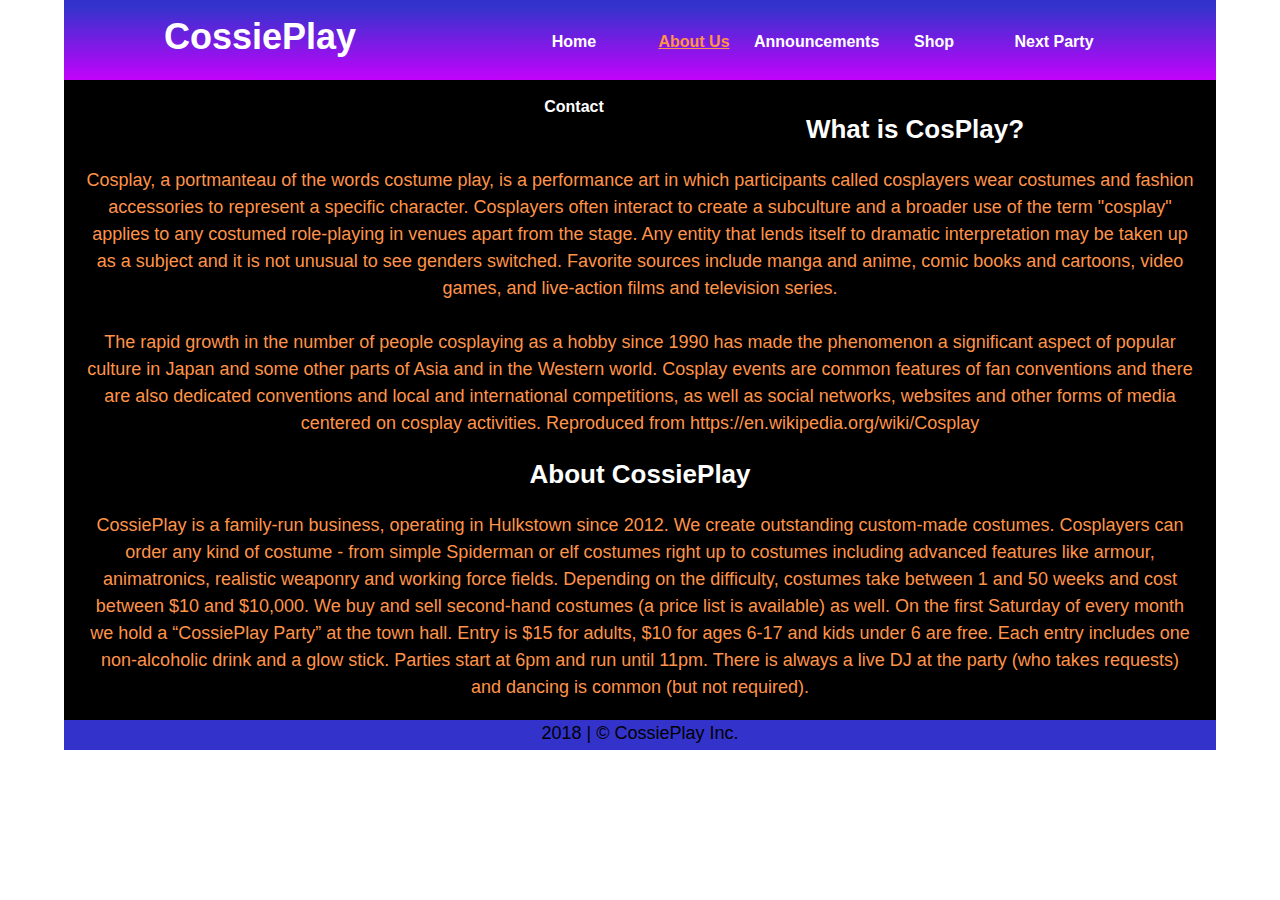
<file: about.html>
<!DOCTYPE html>
<html>
<head>
  <title>CossiePlay</title>
  <link href="css.css" rel="stylesheet" type="text/css" />
  <link rel="stylesheet" href="https://www.w3schools.com/w3css/4/w3.css">
</head>

<body>
  <div id="main_container" style="height:750px">
    <div id="nav_bar">
      <div id="logo">
        <h1><b> CossiePlay </b></h1>
      </div>

      <div id="nav">
          <ul>
              <li><a href="index.html"><span></span>Home</a></li>
              <li><a href="about.html"  class="current" target="_parent"><span></span>About Us</a></li>
              <li><a href="announce.html" target="_parent"><span></span>Announcements</a></li>
              <li><a href="shop.html" target="_parent"><span></span>Shop</a></li>
              <li><a href="party.html" target="_parent"><span></span> Next Party </a></li>
              <li><a href="contact.html" target="_parent" class="last"><span></span> Contact</a></li>
          </ul>
      </div>
    </div>

    <div style="width:100%; color:#FF9349;background-color:black;margin:auto;padding: 20px;height:650px">
      <center><h4 style="color:white;font-size:26px"> <b>What is CosPlay?</b> </h4>
      <p style="font-size:18px">Cosplay, a portmanteau of the words costume play, is a performance art in which participants called cosplayers wear costumes and fashion accessories to represent a specific character. Cosplayers often interact to create a subculture and a broader use of the term "cosplay" applies to any costumed role-playing in venues apart from the stage. Any entity that lends itself to dramatic interpretation may be taken up as a subject and it is not unusual to see genders switched. Favorite sources include manga and anime, comic books and cartoons, video games, and live-action films and television series. <br><br> The rapid growth in the number of people cosplaying as a hobby since 1990 has made the phenomenon a significant aspect of popular culture in Japan and some other parts of Asia and in the Western world. Cosplay events are common features of fan conventions and there are also dedicated conventions and local and international competitions, as well as social networks, websites and other forms of media centered on cosplay activities.
Reproduced from https://en.wikipedia.org/wiki/Cosplay
</p>
<h4 style="color:white;font-size:26px"> <b>About CossiePlay</b> </h4>
<p style="font-size:18px">CossiePlay is a family-run business, operating in Hulkstown since 2012. We create outstanding custom-made costumes. Cosplayers can order any kind of costume - from simple Spiderman or elf costumes right up to costumes including advanced features like armour, animatronics, realistic weaponry and working force fields. Depending on the difficulty, costumes take between 1 and 50 weeks and cost between $10 and $10,000.
We buy and sell second-hand costumes (a price list is available) as well.
On the first Saturday of every month we hold a “CossiePlay Party” at the town hall. Entry is $15 for adults, $10 for ages 6-17 and kids under 6 are free. Each entry includes one non-alcoholic drink and a glow stick. Parties start at 6pm and run until 11pm. There is always a live DJ at the party (who takes requests) and dancing is common (but not required).
 </p>

</center></div>

    <div id="footer">
      <h5> 2018 | © CossiePlay Inc. </h5>
    </div>

  </div>
</body>
</html>
</file>
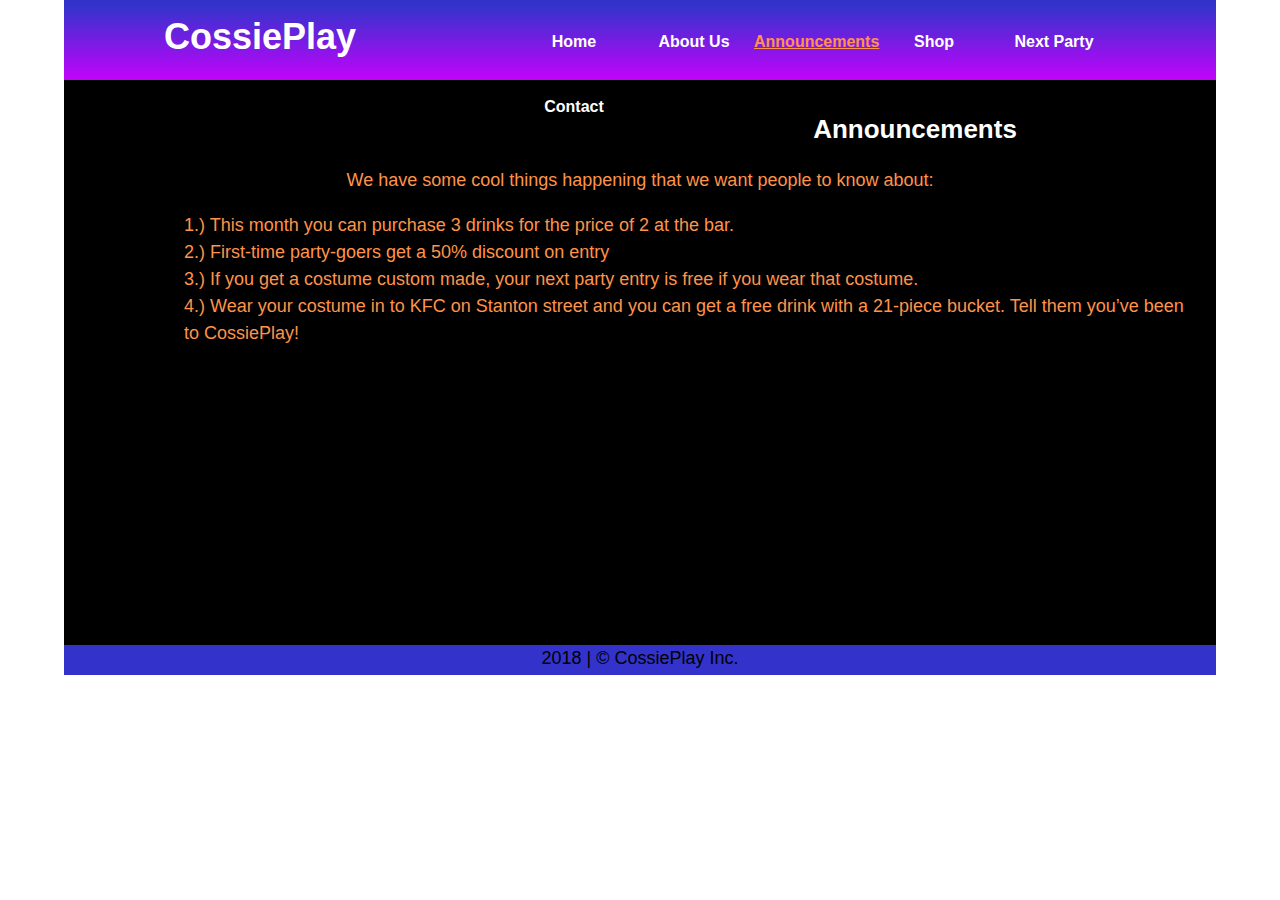
<file: announce.html>
<!DOCTYPE html>
<html>
<head>
  <title>CossiePlay</title>
  <link href="css.css" rel="stylesheet" type="text/css" />
  <link rel="stylesheet" href="https://www.w3schools.com/w3css/4/w3.css">
</head>

<body>
  <div id="main_container" style="height:450px">
    <div id="nav_bar">
      <div id="logo">
        <h1><b> CossiePlay </b></h1>
      </div>

      <div id="nav">
          <ul>
              <li><a href="index.html"><span></span>Home</a></li>
              <li><a href="about.html"   target="_parent"><span></span>About Us</a></li>
              <li><a href="announce.html" class="current" target="_parent"><span></span>Announcements</a></li>
              <li><a href="shop.html" target="_parent"><span></span>Shop</a></li>
              <li><a href="party.html" target="_parent"><span></span> Next Party </a></li>
              <li><a href="contact.html" target="_parent" class="last"><span></span> Contact</a></li>
          </ul>
      </div>
    </div>

    <div style="width:100%; color:#FF9349;background-color:black;margin:auto;padding: 20px;height:575px">
      <center><h4 style="color:white;font-size:26px"> <b>Announcements</b> </h4></center>
      <p style="font-size:18px; text-align:center">We have some cool things happening that we want people to know about:<br></p>
      <p style="font-size:18px; margin-left:100px">  1.) This month you can purchase 3 drinks for the price of 2 at the bar.<br>
        2.) First-time party-goers get a 50% discount on entry<br>
        3.) If you get a costume custom made, your next party entry is free if you wear that costume.<br>
        4.) Wear your costume in to KFC on Stanton street and you can get a free drink with a 21-piece bucket. Tell them you’ve been to CossiePlay!

</p>

</div>

    <div id="footer">
      <h5> 2018 | © CossiePlay Inc. </h5>
    </div>

  </div>
</body>
</html>
</file>
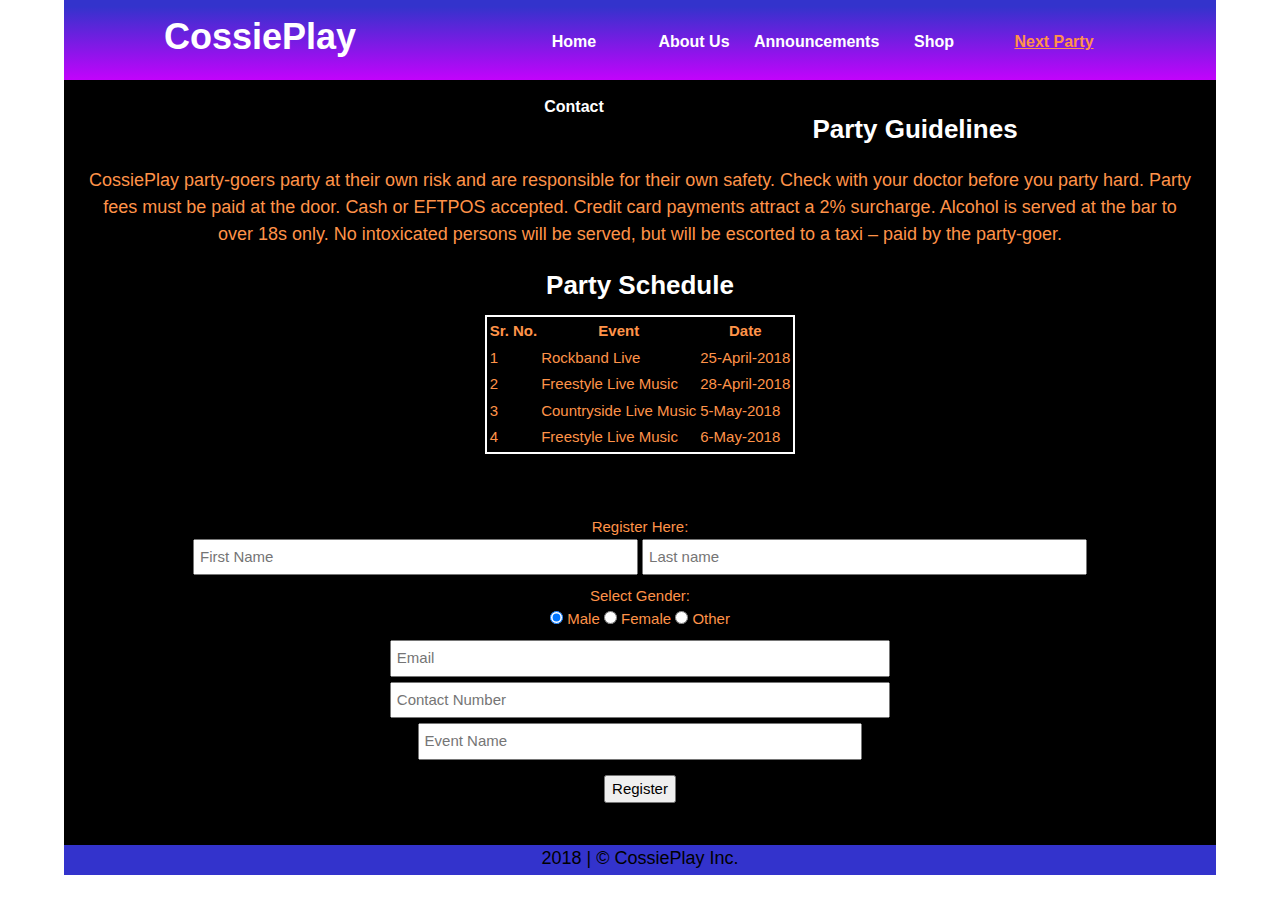
<file: party.html>
<!DOCTYPE html>
<html>
<head>
  <title>CossiePlay</title>
  <link href="css.css" rel="stylesheet" type="text/css" />
  <link rel="stylesheet" href="https://www.w3schools.com/w3css/4/w3.css">
</head>

<body>
  <div id="main_container" style="height:850px">
    <div id="nav_bar">
      <div id="logo">
        <h1><b> CossiePlay </b></h1>
      </div>

      <div id="nav">
          <ul>
              <li><a href="index.html"><span></span>Home</a></li>
              <li><a href="about.html"   target="_parent"><span></span>About Us</a></li>
              <li><a href="announce.html" target="_parent"><span></span>Announcements</a></li>
              <li><a href="shop.html" target="_parent"><span></span>Shop</a></li>
              <li><a href="party.html" class="current" target="_parent"><span></span> Next Party </a></li>
              <li><a href="contact.html" target="_parent" class="last"><span></span> Contact</a></li>
          </ul>
      </div>
    </div>

    <div style="width:100%; color:#FF9349;background-color:black;margin:auto;padding: 20px;height:775px">
      <center><h4 style="color:white;font-size:26px"> <b>Party Guidelines</b> </h4>
      <p style="font-size:18px">CossiePlay party-goers party at their own risk and are responsible for their own safety. Check with your doctor before you party hard.
Party fees must be paid at the door. Cash or EFTPOS accepted. Credit card payments attract a 2% surcharge. Alcohol is served at the bar to over 18s only. No intoxicated persons will be served, but will be escorted to a taxi – paid by the party-goer.

</p>
<div style="width:100%;height:250px;margin:auto">
<h4 style="color:white;font-size:26px"> <b>Party Schedule </b> </h4>
<table style="border: 2px solid white;">
  <tr>
    <th>Sr. No. </th>
    <th>Event</th>
    <th> Date</th>
  </tr>

  <tr>
    <td>1</td>
    <td>Rockband Live</td>
    <td> 25-April-2018</td>
  </tr>

  <tr>
    <td>2</td>
    <td>Freestyle Live Music </td>
    <td> 28-April-2018</td>
  </tr>

  <tr>
    <td>3</td>
    <td>Countryside Live Music </td>
    <td> 5-May-2018</td>
  </tr>

  <tr>
    <td>4</td>
    <td>Freestyle Live Music </td>
    <td> 6-May-2018</td>
  </tr>
</table>
</div>

<div style="width:100%;margin:auto">
Register Here:<br>
<input type="text" style="color: #000000;width: 40%;padding: 5px;margin-bottom: 5px" placeholder="First Name"style="padding: 10px;margin-top: 10px;width: 100%"/>
  <input type="text" style="color: #000000;width: 40%;padding: 5px;margin-bottom: 10px" placeholder="Last name" style="padding: 10px;margin-top: 10px;width: 100%"/><br>
  Select Gender:<br>
  <input type="radio" name="gender" value="male" checked> Male
  <input type="radio" name="gender" value="female"> Female
  <input type="radio" name="gender" value="other"> Other<br>
  <input type="text" style="color: #000000;width: 45%;padding: 5px;margin-bottom: 5px;margin-top: 10px" placeholder="Email" style="padding: 10px;margin-top: 10px; float:left"/><br>
  <input type="number"style="color: #000000;width: 45%;padding: 5px;margin-bottom: 5px"  placeholder="Contact Number" style="padding: 10px;margin-top: 10px"/><br>
  <input type="text" style="color: #000000;width: 40%;padding: 5px;margin-bottom: 5px" placeholder="Event Name"style="padding: 10px;margin-top: 10px;width: 100%"/>
</div>
<center><button style="margin-top: 10px" class="button" type="submit">Register</button><br></center>

</center></div>

    <div id="footer">
      <h5> 2018 | © CossiePlay Inc. </h5>
    </div>

  </div>
</body>
</html>
</file>
<file: css.css>
#main_container{
  background: linear-gradient(to bottom, #ff9933 8%, #ffcc00 106%);
  margin: auto;
  width:90%;
  height:830px;
}

#nav_bar{
  width: 100%;
  height: 80px;
  background: linear-gradient(to bottom, #3333cc 8%, #cc00ff 106%);
}

#logo{
  height: 80px;
  margin-left: 100px;
  margin-right: 100px;
  width: 250px;
  color: white;
  float: left;
}

#nav ul li a{
	width: 120px;
	height: 50px;
  margin-top: 15px;
	padding: 15px 0 0 0;
  float: left;
	font-size: 16px;
	text-decoration: none;
	color: white;
	font-weight: bold;
  text-align: center;
}

#nav ul{
	margin: auto auto;
	padding: 0px;
	list-style: none;
}

#nav li a:hover, #nav li .current {
	color: #FF9349;
  text-decoration:underline;
}


#footer{
  background-color: #3333cc;
  width:100%;
  height: 30px;
  margin-top:-20px;
	text-align: center;
}

div#slider { overflow: hidden; }
div#slider figure img { width: 20%; float: left; }
div#slider figure {
  position: relative;
  width: 500%;
  margin: 0;
  left: 0;
  text-align: left;
  font-size: 0;
  animation: 15s slidy infinite;
}

@keyframes slidy {
0% { left: 0%; }
25% { left: -100%; }
50% { left: -200%; }
75% { left: -100%; }
100% { left: 0%; }
}
</file>
